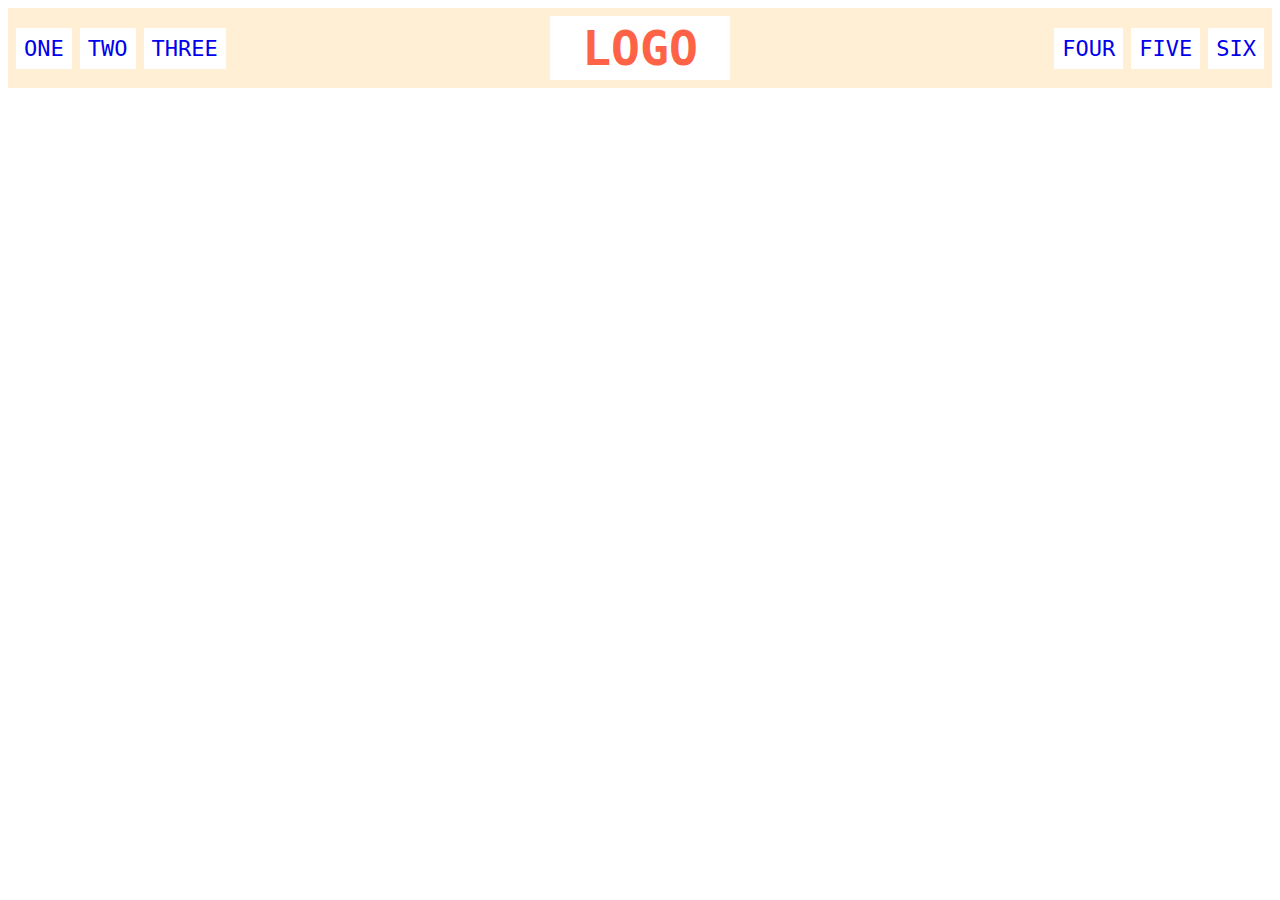
<file: flex/02-flex-header/index.html>
<!DOCTYPE html>
<html lang="en">
  <head>
    <meta charset="UTF-8">
    <meta http-equiv="X-UA-Compatible" content="IE=edge">
    <meta name="viewport" content="width=device-width, initial-scale=1.0">
    <title>Flex Header</title>
    <link rel="stylesheet" href="style.css">
  </head>
  <body>

    <div class="header">
      <div class="left-links">
        <ul>
          <li><a href="#">ONE</a></li>
          <li><a href="#">TWO</a></li>
          <li><a href="#">THREE</a></li>
        </ul>
      </div>
      <div class="logo">LOGO</div>
      <div class="right-links">
        <ul>
          <li><a href="#">FOUR</a></li>
          <li><a href="#">FIVE</a></li>
          <li><a href="#">SIX</a></li>
        </ul>
      </div>
    </div>
    
  </body>
</html>
</file>
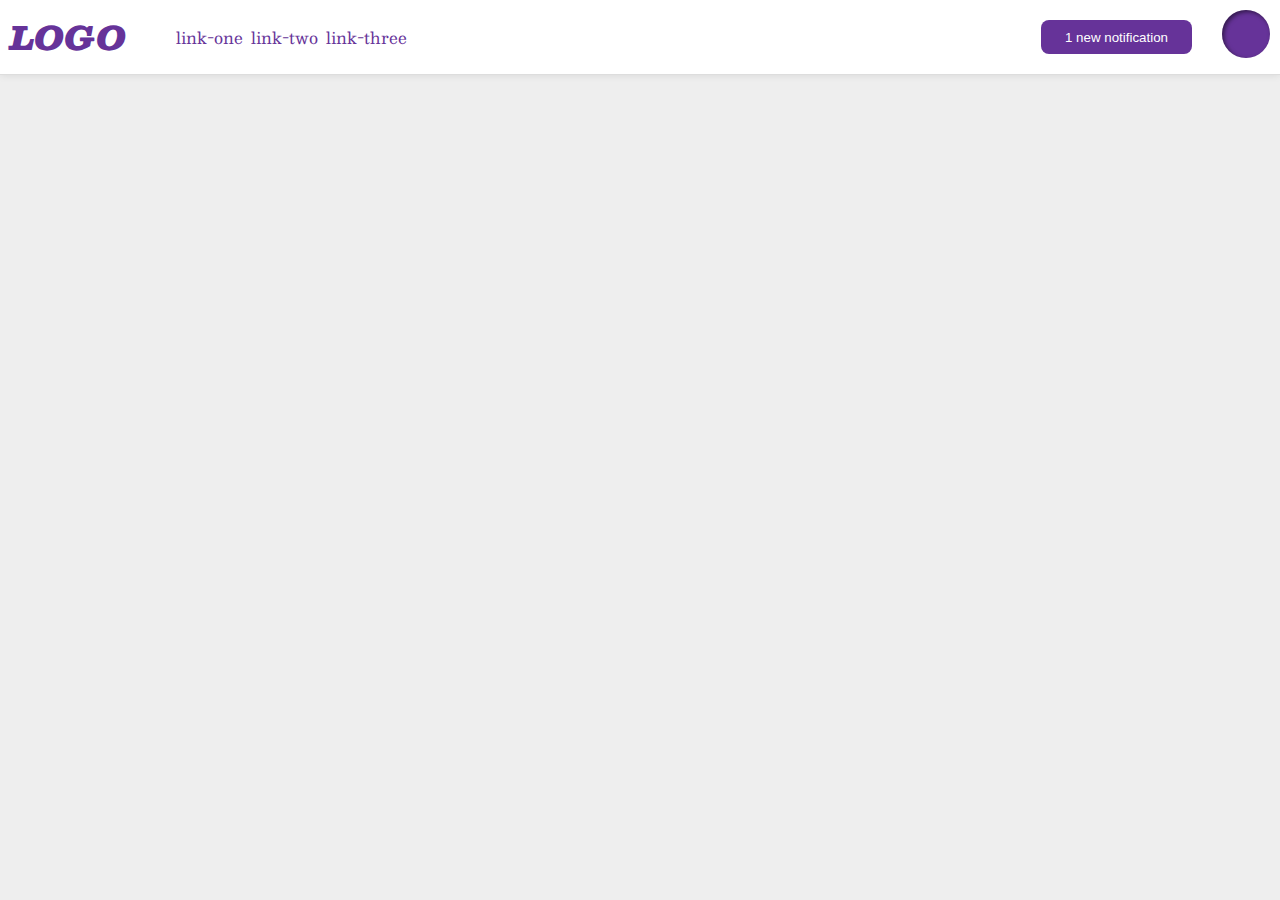
<file: flex/03-flex-header-2/index.html>
<!DOCTYPE html>
<html lang="en">
  <head>
    <meta charset="UTF-8">
    <meta http-equiv="X-UA-Compatible" content="IE=edge">
    <meta name="viewport" content="width=device-width, initial-scale=1.0">
    <title>Flex Header 2</title>
    <link rel="stylesheet" href="style.css">
  </head>
  <body>
    <div class="header">

      <div class="left">
        <div class="logo">
          LOGO
        </div>
        <ul class="links">
          <li><a href="google.com">link-one</a></li>
          <li><a href="google.com">link-two</a></li>
          <li><a href="google.com">link-three</a></li>
        </ul>
      </div>

      <div class="right">
        <button class="notifications">
          1 new notification
        </button>
        <div class="profile-image"></div>
      </div>

    </div>

  </body>
</html>
</file>
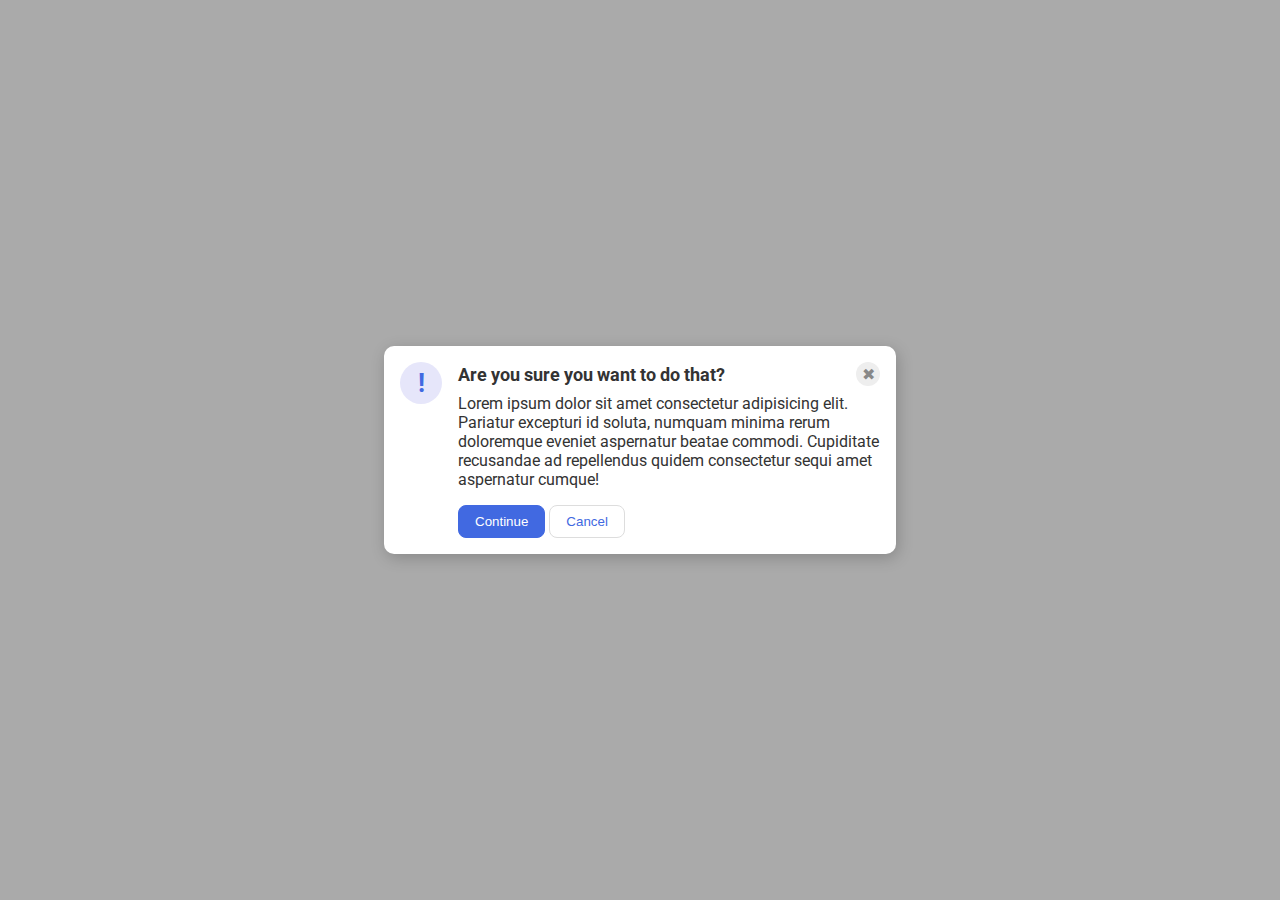
<file: flex/05-flex-modal/index.html>
<!DOCTYPE html>
<html lang="en">
  <head>
    <meta charset="UTF-8">
    <meta http-equiv="X-UA-Compatible" content="IE=edge">
    <meta name="viewport" content="width=device-width, initial-scale=1.0">
    <link rel="stylesheet" href="style.css">
    <title>Modal</title>
  </head>
  <body>
    <div class="modal">
      <div class="icon">!</div>
      <div class="container">
        <div class="header">Are you sure you want to do that?
          <div class="close-button">✖</div>
        </div>
        <div class="text">Lorem ipsum dolor sit amet consectetur adipisicing elit. Pariatur excepturi id soluta, numquam minima rerum doloremque eveniet aspernatur beatae commodi. Cupiditate recusandae ad repellendus quidem consectetur sequi amet aspernatur cumque!</div>
        <button class="continue">Continue</button>
        <button class="cancel">Cancel</button>
      </div>
    </div>
  </body>
</html>
</file>
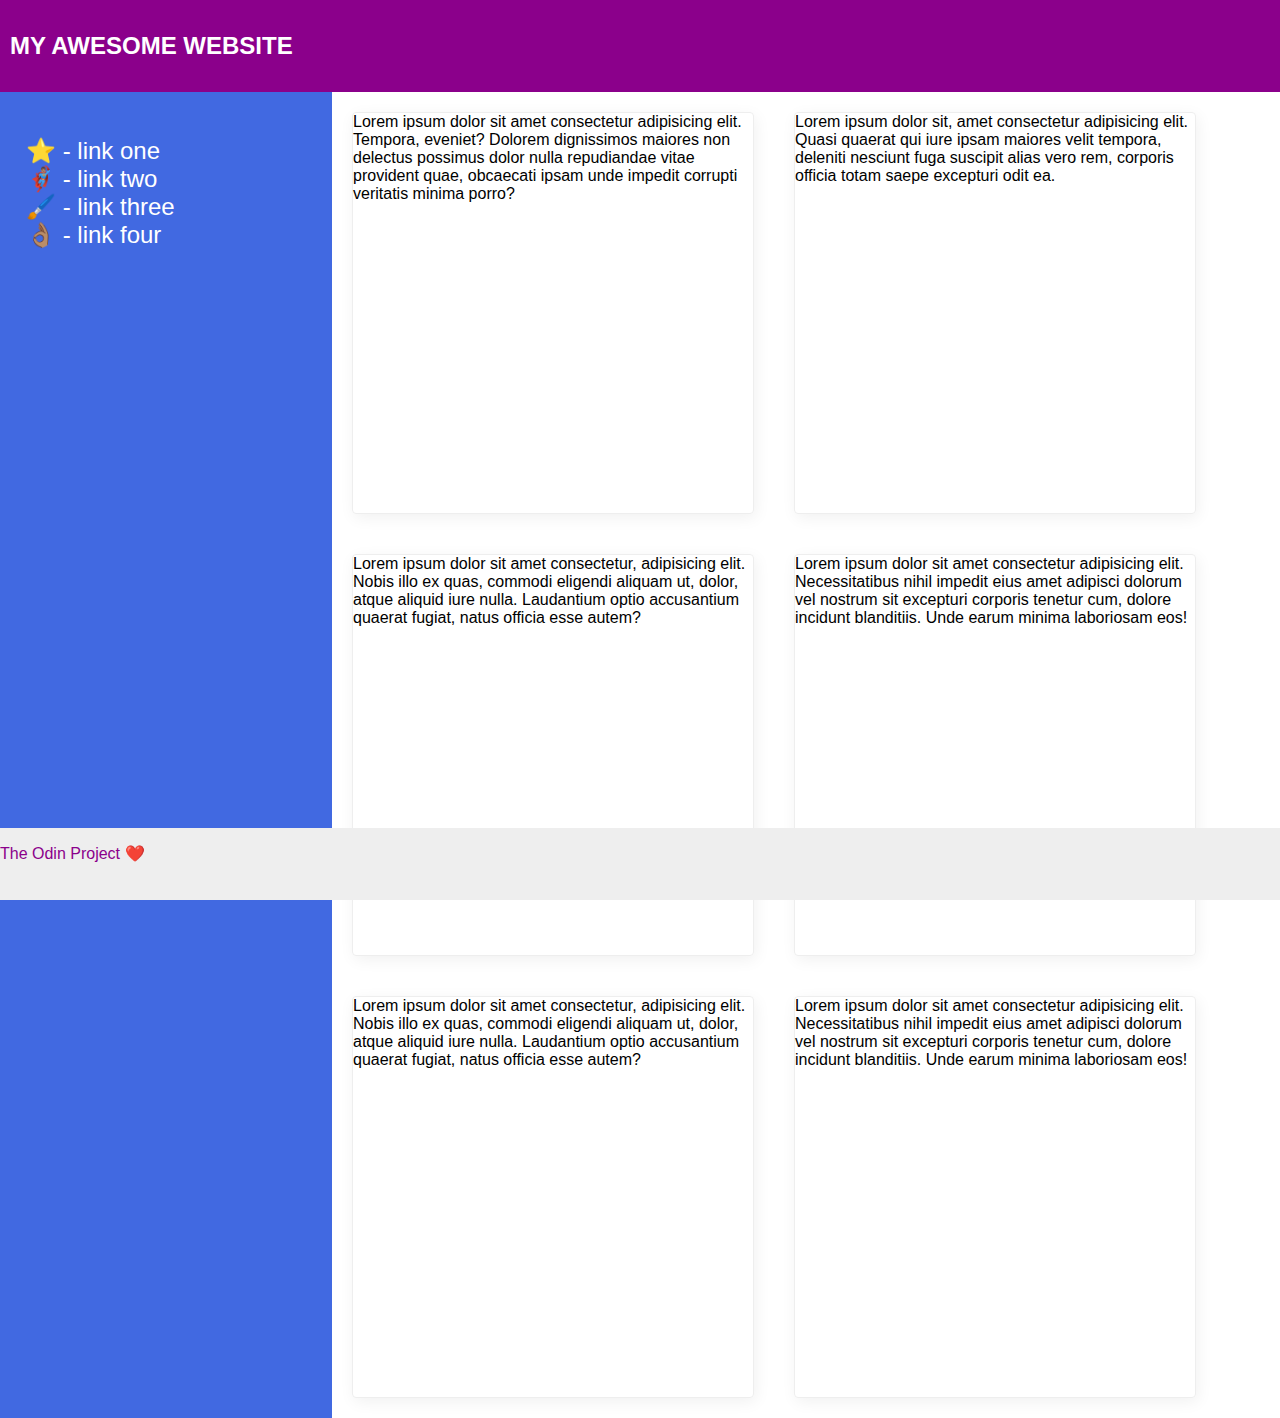
<file: flex/07-flex-layout-2/index.html>
<!DOCTYPE html>
<html lang="en">
  <head>
    <meta charset="UTF-8">
    <meta http-equiv="X-UA-Compatible" content="IE=edge">
    <meta name="viewport" content="width=device-width, initial-scale=1.0">
    <title>The Holy Grail</title>
    <link rel="stylesheet" href="style.css">
  </head>
  <body>
    <div class="header">
      MY AWESOME WEBSITE
    </div>
    <div class="flex-container">
      <div class="sidebar">
        <ul>
          <li><a href="#">⭐ - link one</a></li>
          <li><a href="#">🦸🏽‍♂️ - link two</a></li>
          <li><a href="#">🖌️ - link three</a></li>
          <li><a href="#">👌🏽 - link four</a></li>
        </ul>
      </div>
      
      <div class="main">
        <div class="card-container">
          <div class="card">Lorem ipsum dolor sit amet consectetur adipisicing elit. Tempora, eveniet? Dolorem dignissimos maiores non delectus possimus dolor nulla repudiandae vitae provident quae, obcaecati ipsam unde impedit corrupti veritatis minima porro?</div>
          <div class="card">Lorem ipsum dolor sit, amet consectetur adipisicing elit. Quasi quaerat qui iure ipsam maiores velit tempora, deleniti nesciunt fuga suscipit alias vero rem, corporis officia totam saepe excepturi odit ea.</div>
          <div class="card">Lorem ipsum dolor sit amet consectetur, adipisicing elit. Nobis illo ex quas, commodi eligendi aliquam ut, dolor, atque aliquid iure nulla. Laudantium optio accusantium quaerat fugiat, natus officia esse autem?</div>
          <div class="card">Lorem ipsum dolor sit amet consectetur adipisicing elit. Necessitatibus nihil impedit eius amet adipisci dolorum vel nostrum sit excepturi corporis tenetur cum, dolore incidunt blanditiis. Unde earum minima laboriosam eos!</div>
          <div class="card">Lorem ipsum dolor sit amet consectetur, adipisicing elit. Nobis illo ex quas, commodi eligendi aliquam ut, dolor, atque aliquid iure nulla. Laudantium optio accusantium quaerat fugiat, natus officia esse autem?</div>
          <div class="card">Lorem ipsum dolor sit amet consectetur adipisicing elit. Necessitatibus nihil impedit eius amet adipisci dolorum vel nostrum sit excepturi corporis tenetur cum, dolore incidunt blanditiis. Unde earum minima laboriosam eos!</div>
        </div>
        
      </div>
      
      <div class="footer">
        <p>The Odin Project ❤️</p>
        <!-- The Odin Project ❤️ -->
      </div>
  </div>
  </body>
</html>
</file>
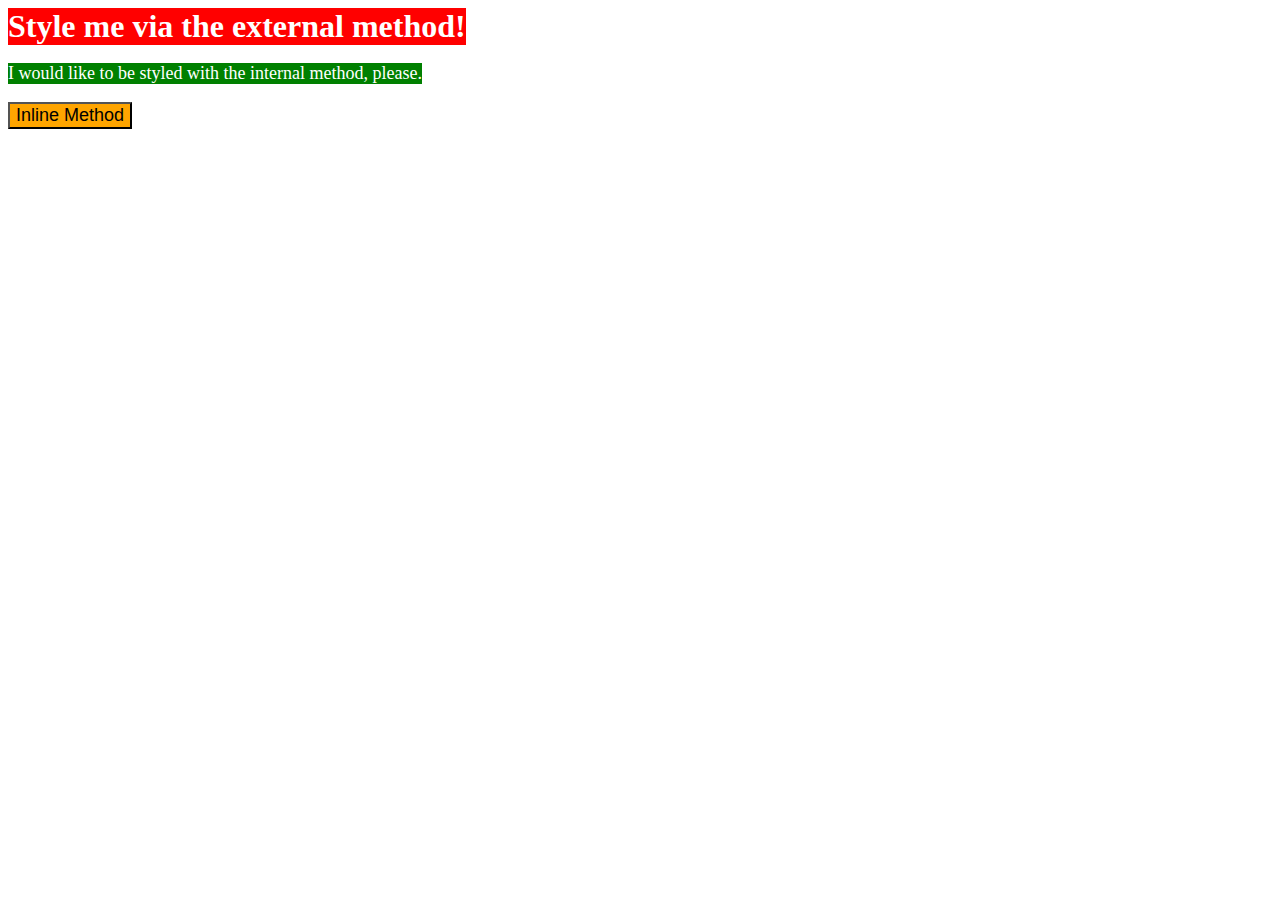
<file: foundations/01-css-methods/index.html>
<!DOCTYPE html>
<html lang="en">
  <head>
    <meta charset="UTF-8">
    <meta http-equiv="X-UA-Compatible" content="IE=edge">
    <meta name="viewport" content="width=device-width, initial-scale=1.0">
    <title>Methods for Adding CSS</title>
    <link rel="stylesheet" href="styles.css">
    <style>
      p{
        background-color: green;
        color: white;
        font-size: 18px;
        max-width: fit-content;
      }
    </style>
  </head>
  <body>
    <div>Style me via the external method!</div>
    <p>I would like to be styled with the internal method, please.</p>
    <button style="background-color: orange; font-size: 18px;">Inline Method</button>
  </body>
</html>
</file>
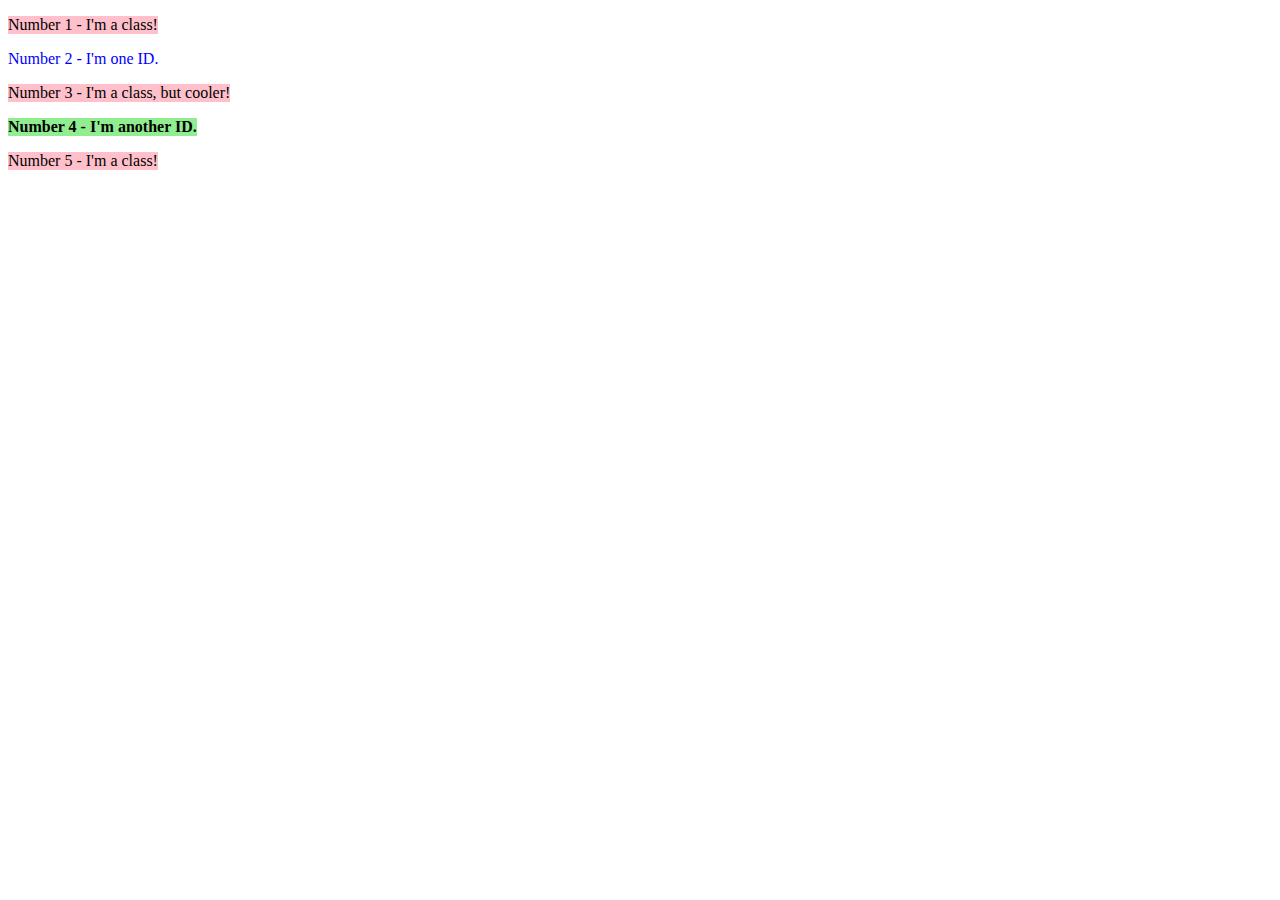
<file: foundations/02-class-id-selectors/index.html>
<!DOCTYPE html>
<html lang="en">
  <head>
    <meta charset="UTF-8">
    <meta http-equiv="X-UA-Compatible" content="IE=edge">
    <meta name="viewport" content="width=device-width, initial-scale=1.0">
    <title>Class and ID Selectors</title>
    <link rel="stylesheet" href="style.css">
  </head>
  <body>
    <p class="odd">Number 1 - I'm a class!</p>
    <div id="blueText">Number 2 - I'm one ID.</div>
    <p class="odd">Number 3 - I'm a class, but cooler!</p>
    <div id="boldGreen">Number 4 - I'm another ID.</div>
    <p class="odd">Number 5 - I'm a class!</p>
  </body>
</html>
</file>
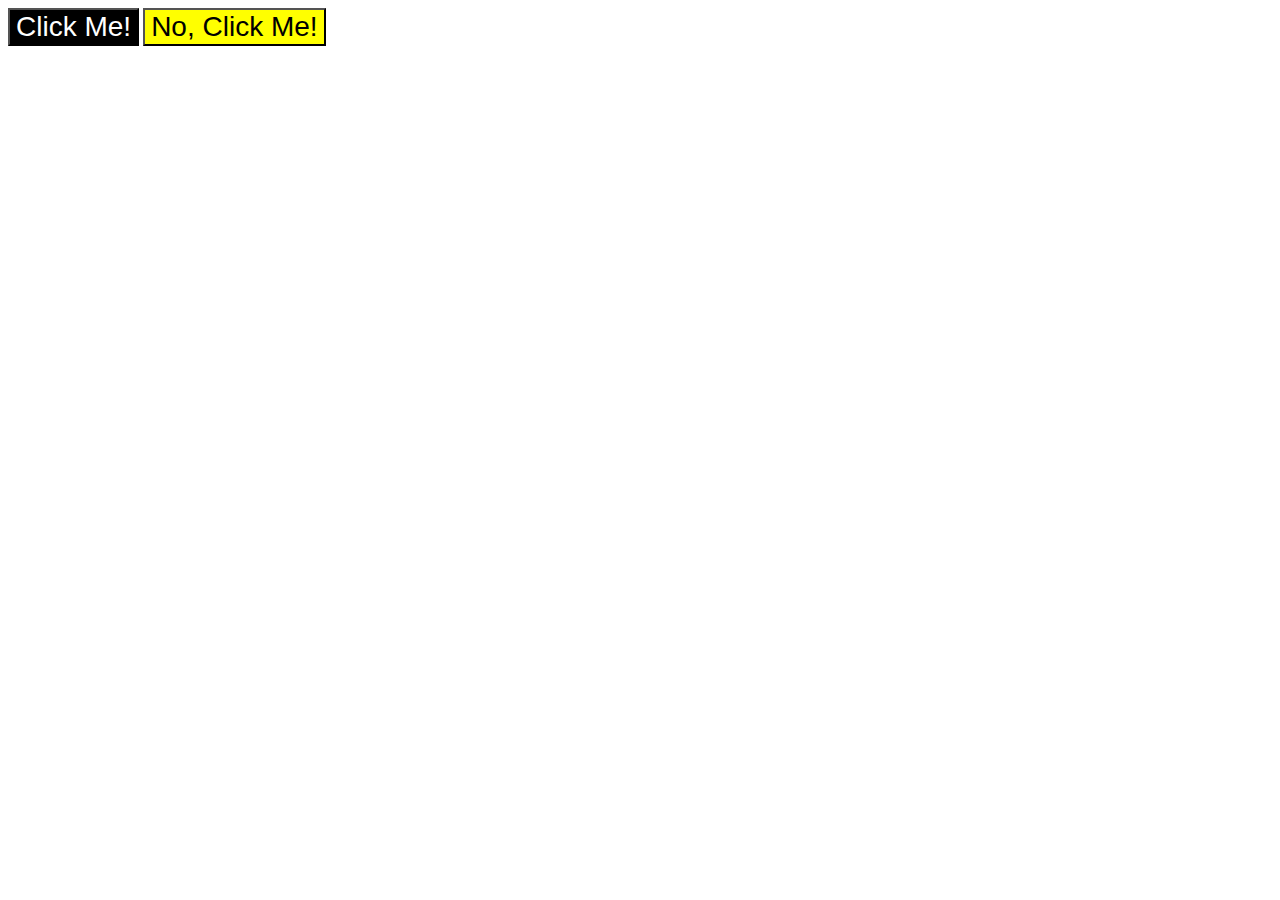
<file: foundations/03-grouping-selectors/index.html>
<!DOCTYPE html>
<html lang="en">
  <head>
    <meta charset="UTF-8">
    <meta http-equiv="X-UA-Compatible" content="IE=edge">
    <meta name="viewport" content="width=device-width, initial-scale=1.0">
    <title>Grouping Selectors</title>
    <link rel="stylesheet" href="style.css">
  </head>
  <body>
    <button class="a">Click Me!</button>
    <button class="b">No, Click Me!</button>
  </body>
</html>
</file>
<file: flex/02-flex-header/style.css>
.header  {
  font-family: monospace;
  background: papayawhip;
}

.logo {
  font-size: 48px;
  font-weight: 900;
  color: tomato;
  background: white;
  padding: 4px 32px;
}

ul {
  /* this removes the dots on the list items*/
  list-style-type: none;
}

a {
  font-size: 22px;
  background: white;
  padding: 8px;
  /* this removes the line under the links */
  text-decoration: none;
}

/* --- */

/* Container */
.header{
  display: flex;
  align-items: center;
  justify-content: space-between;
  padding: 8px;
}
/* Child */
ul{
  display: flex;
  margin: 0;
  padding: 0;
  gap: 8px;
}
</file>
<file: flex/03-flex-header-2/style.css>
/* this is some magical font-importing.  
you'll learn about it later. */
@import url('https://fonts.googleapis.com/css2?family=Besley:ital,wght@0,400;1,900&display=swap');

body {
  margin: 0;
  background: #eee;
  font-family: Besley, serif;
}

.header {
  background: white;
  border-bottom: 1px solid #ddd;
  box-shadow: 0 0 8px rgba(0,0,0,.1);

  display: flex;
  justify-content: space-between;
}

.left{
  display: flex;
  justify-content: flex-start;
}
.right{
  display: flex;
  justify-content: flex-end;
}

.profile-image {
  background: rebeccapurple;
  box-shadow: inset 2px 2px 4px rgba(0,0,0,.5);
  border-radius: 50%;
  width: 48px;
  height: 48px;
  margin: 10px;
}

.logo {
  color: rebeccapurple;
  font-size: 32px;
  font-weight: 900;
  font-style: italic;
  padding: 10px;
}

button {
  border: none;
  border-radius: 8px;
  background: rebeccapurple;
  color: white;
  padding: 8px 24px;
  margin: 20px;
}

a {
  /* this removes the line under our links */
  text-decoration: none;
  color: rebeccapurple;
}

ul {
  list-style-type: none;
  display: flex;
  flex-direction: row;
  gap: 8px;
  padding-top: 8px;
}
</file>
<file: flex/05-flex-modal/style.css>
@import url('https://fonts.googleapis.com/css2?family=Roboto:wght@400;700&display=swap');

html, body {
  height: 100%;
}

body {
  font-family: Roboto, sans-serif;
  margin: 0;
  background: #aaa;
  color: #333;
  /* I'll give you this one for free lol */
  display: flex;
  align-items: center;
  justify-content: center;
}

.modal {
  background: white;
  width: 480px;
  border-radius: 10px;
  box-shadow: 2px 4px 16px rgba(0,0,0,.2);
}

.icon {
  color: royalblue;
  font-size: 26px;
  font-weight: 700;
  background: lavender;
  width: 42px;
  height: 42px;
  border-radius: 50%;
  display: flex;
  align-items: center;
  justify-content: center;
}

.close-button {
  background: #eee;
  border-radius: 50%;
  color: #888;
  font-weight: 400;
  font-size: 16px;
  height: 24px;
  width: 24px;
  display: flex;
  align-items: center;
  justify-content: center;
}

button {
  padding: 8px 16px;
  border-radius: 8px;
}

button.continue {
  background: royalblue;
  border: 1px solid royalblue;
  color: white;
}

button.cancel {
  background: white;
  border: 1px solid #ddd;
  color: royalblue;
}

/* ---- */

/* Container */
.modal{
display: flex;
gap: 16px;
padding: 16px;
}

/* Prevents logo from being shrunk */
.icon{
  flex-shrink: 0;
}

.header{
  display: flex;
  align-items: center;
  justify-content: space-between;
  font-size: 18px;
  font-weight: bold;
  margin-bottom: 8px;
}

.text{
  margin-bottom: 16px;
}
</file>
<file: flex/07-flex-layout-2/style.css>
body {
  font-family: -apple-system, BlinkMacSystemFont, 'Segoe UI', Roboto, Oxygen, Ubuntu, Cantarell, 'Open Sans', 'Helvetica Neue', sans-serif;
  margin: 0;
  min-height: 100vh;
  /*  */
}

.header {
  height: 72px;
  background: darkmagenta;
  color: white;
}

.footer {
  height: 72px;
  background: #eee;
  color: darkmagenta;
}

.sidebar {
  width: 300px;
  background: royalblue;
  font-size: 24px;
}

.card {
  border: 1px solid #eee;
  box-shadow: 2px 4px 16px rgba(0,0,0,.06);
  border-radius: 4px;
}

/* --- */

.flex-container{
  display: flex;
  min-height: 90vh;
}

.header{
  display: flex;
  font-size:x-large;
  font-weight: bolder;
  align-items: center;
  padding: 10px;
}

.sidebar{
  display: flex;
  order: -1;
  min-height: 40vh;
  width: 300px;
  flex-shrink: 0;
  padding: 16px;
}

.sidebar ul, a{
  list-style-type: none;
  text-decoration: none;
  color: white;
  padding: 5px;
}

.main{
  display: flex;
  flex-wrap: wrap;
  flex-direction: row;
}

.footer{
  position: absolute;
  bottom: 0;
  width: 100%;
}

.card-container{
  display: flex;
  flex: 1;
  flex-wrap: wrap;
}

.card {
  width: 400px;
  height: 400px;  
  margin: 20px;
  justify-content: space-between;
  /* flex: 0 1 25%; */
}
</file>
<file: foundations/01-css-methods/styles.css>
div{
    background-color: red;
    color: white;
    font-size: 32px;
    font-weight: bold;
    width: fit-content;
}
</file>
<file: foundations/02-class-id-selectors/style.css>
*{
    width: fit-content;
}

.odd{
    background-color: pink;
}
#blueText{
    color: blue;
}
#boldGreen{
    font-weight: bold;
background-color: lightgreen;
}
</file>
<file: foundations/03-grouping-selectors/style.css>
/* Grouping class selectors */
/* Shared qualities */
.a,.b{
    font-size: 28px;
    font-family: Helvetica, "Times New Roman", sans-serif;
}
/* Individual qualities */
.a{
    background-color: black;
    color: white;
}
.b{
    background-color: yellow;
}
</file>
